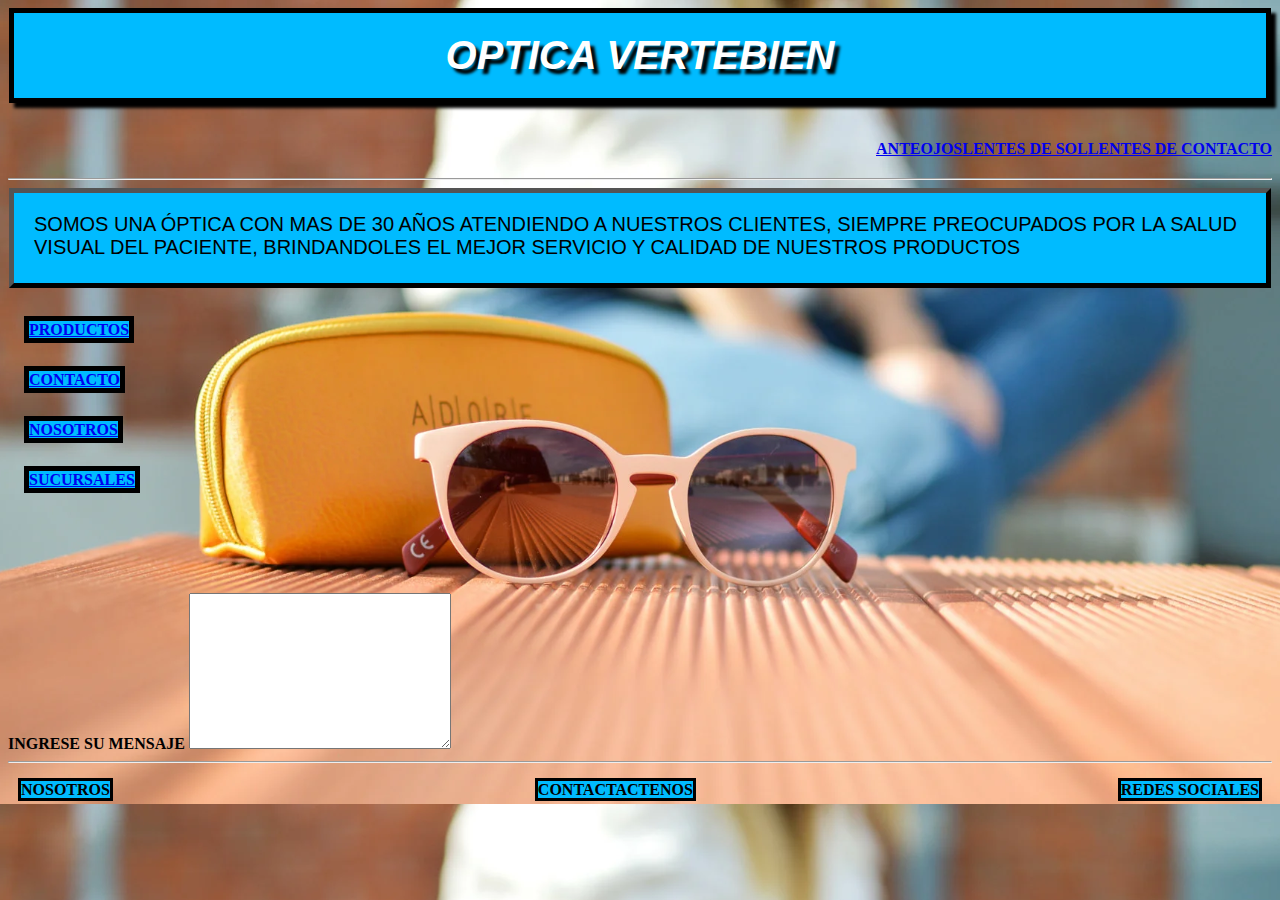
<file: index.html>
<!DOCTYPE html>
<html lang="en">
<head>
    <meta charset="UTF-8">
    <meta http-equiv="X-UA-Compatible" content="IE=edge">
    <meta name="viewport" content="width=device-width, initial-scale=1.0">
    <title>Optica Vertebien</title>
    <link rel="shortcut icon" href="./images.png" type="image/x-icon"> 
    <link rel="stylesheet" href="./estilos/styles.css">
</head>
<body>
    
    <header>
        
        <h1 class="flex-container">OPTICA VERTEBIEN</h1>
        <br>
        <br>
        <div class="flex-productos">
            <a class="anteojos" href="./assets/productos.html"><b>ANTEOJOS</b></a>    <a class="sol" href="./assets/productos.html"><b>LENTES DE SOL</b></a> <a class="contacto" href="./assets/productos.html"><b>LENTES DE CONTACTO</b></a>
            </div>
        <hr>
            <p class="flex-p">SOMOS UNA ÓPTICA CON MAS DE 30 AÑOS ATENDIENDO A NUESTROS
            CLIENTES, SIEMPRE PREOCUPADOS POR LA SALUD VISUAL DEL 
            PACIENTE, BRINDANDOLES EL MEJOR SERVICIO Y CALIDAD DE 
            NUESTROS PRODUCTOS</p>
        
            
    </header>
    <main>
        <section class="flex-contenedor">
            <a href="./assets/productos.html"> <p><b>PRODUCTOS</b></p></a>
            <a href="./assets/contacto.html"><p><b>CONTACTO</b></p></a>
            <a href="./assets/nosotros.html"><p><b>NOSOTROS</b></p></a>
            <a href="./assets/sucursales.html"><p><b>SUCURSALES</b></p></a>
        </section>
    <br>
    <br> 
        
        <br>
        <br>
        <label for="userTex"><b>INGRESE SU MENSAJE</b></label>
        <textarea name="userTex" id="userTex" cols="30" rows="10"></textarea>
    </main>
    <hr>
    <footer class="flex-footer">
        <div><b>NOSOTROS</b></div>
        <br>
        <div><b>CONTACTACTENOS</b></div>
        <br>
        <div><b>REDES SOCIALES</b></div>

    </footer>
<body>
</html>
</file>
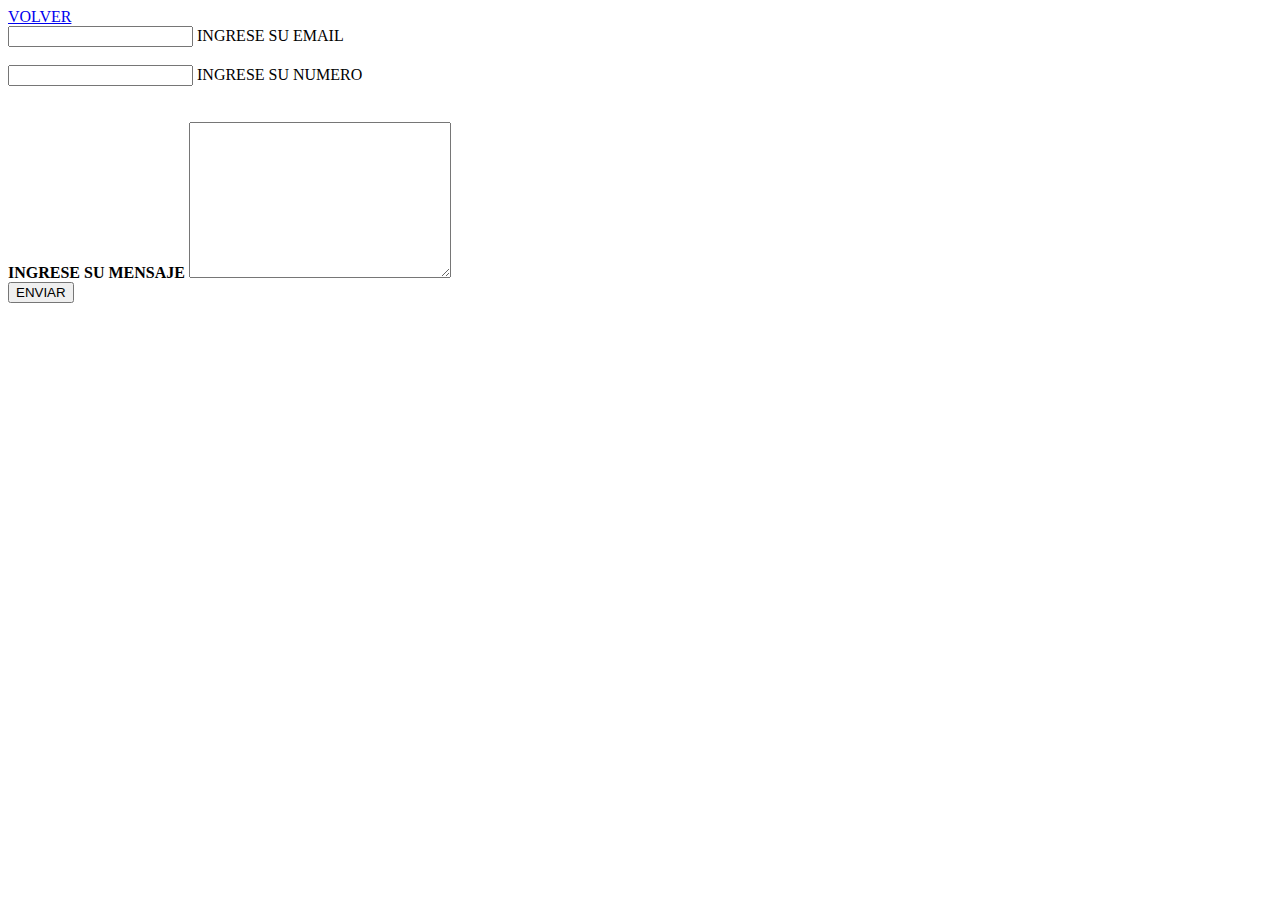
<file: assets/contacto.html>
<!DOCTYPE html>
<html lang="en">
<head>
    <meta charset="UTF-8">
    <meta http-equiv="X-UA-Compatible" content="IE=edge">
    <meta name="viewport" content="width=device-width, initial-scale=1.0">
    <title>Optica Vertebien</title>
    <link rel="shortcut icon" href="../images.png" type="image/x-icon">
</head>
<body class="contacto1"">
    <a href="../index.html">VOLVER</a>
    <br>
    <input type="email" name="" id=""> INGRESE SU EMAIL
<br>
<br>
<input type="number" name="" id=""> INGRESE SU NUMERO
<br>
<br>
<br>
<div>
    <label for="userTex"><b>INGRESE SU MENSAJE</b></label>
    <textarea name="userTex" id="userTex" cols="30" rows="10"></textarea>
</div>
<div>
    <input type="submit" value="ENVIAR">
    
</div>

</body>
</html>
</file>
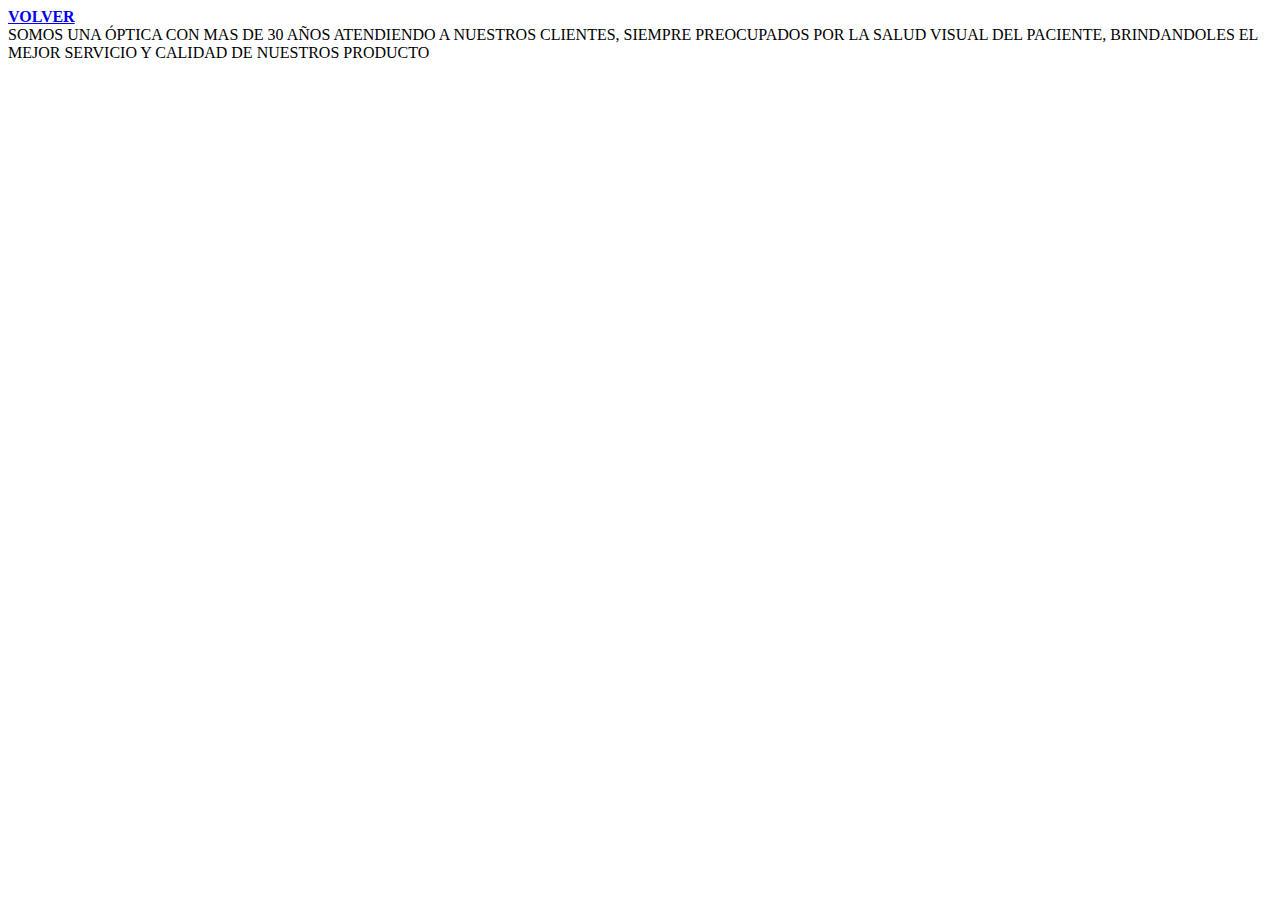
<file: assets/nosotros.html>
<!DOCTYPE html>
<html lang="en">
<head>
    <meta charset="UTF-8">
    <meta http-equiv="X-UA-Compatible" content="IE=edge">
    <meta name="viewport" content="width=device-width, initial-scale=1.0">
    <title>Optica Vertebien</title>
    <link rel="shortcut icon" href="../images.png" type="image/x-icon">
</head>
<body>
    <a href="../index.html"><b>VOLVER</b></a>
    <div>SOMOS UNA ÓPTICA CON MAS DE 30 AÑOS ATENDIENDO A NUESTROS
        CLIENTES, SIEMPRE PREOCUPADOS POR LA SALUD VISUAL DEL 
        PACIENTE, BRINDANDOLES EL MEJOR SERVICIO Y CALIDAD DE 
        NUESTROS PRODUCTO</div>
</body>
</html>
</file>
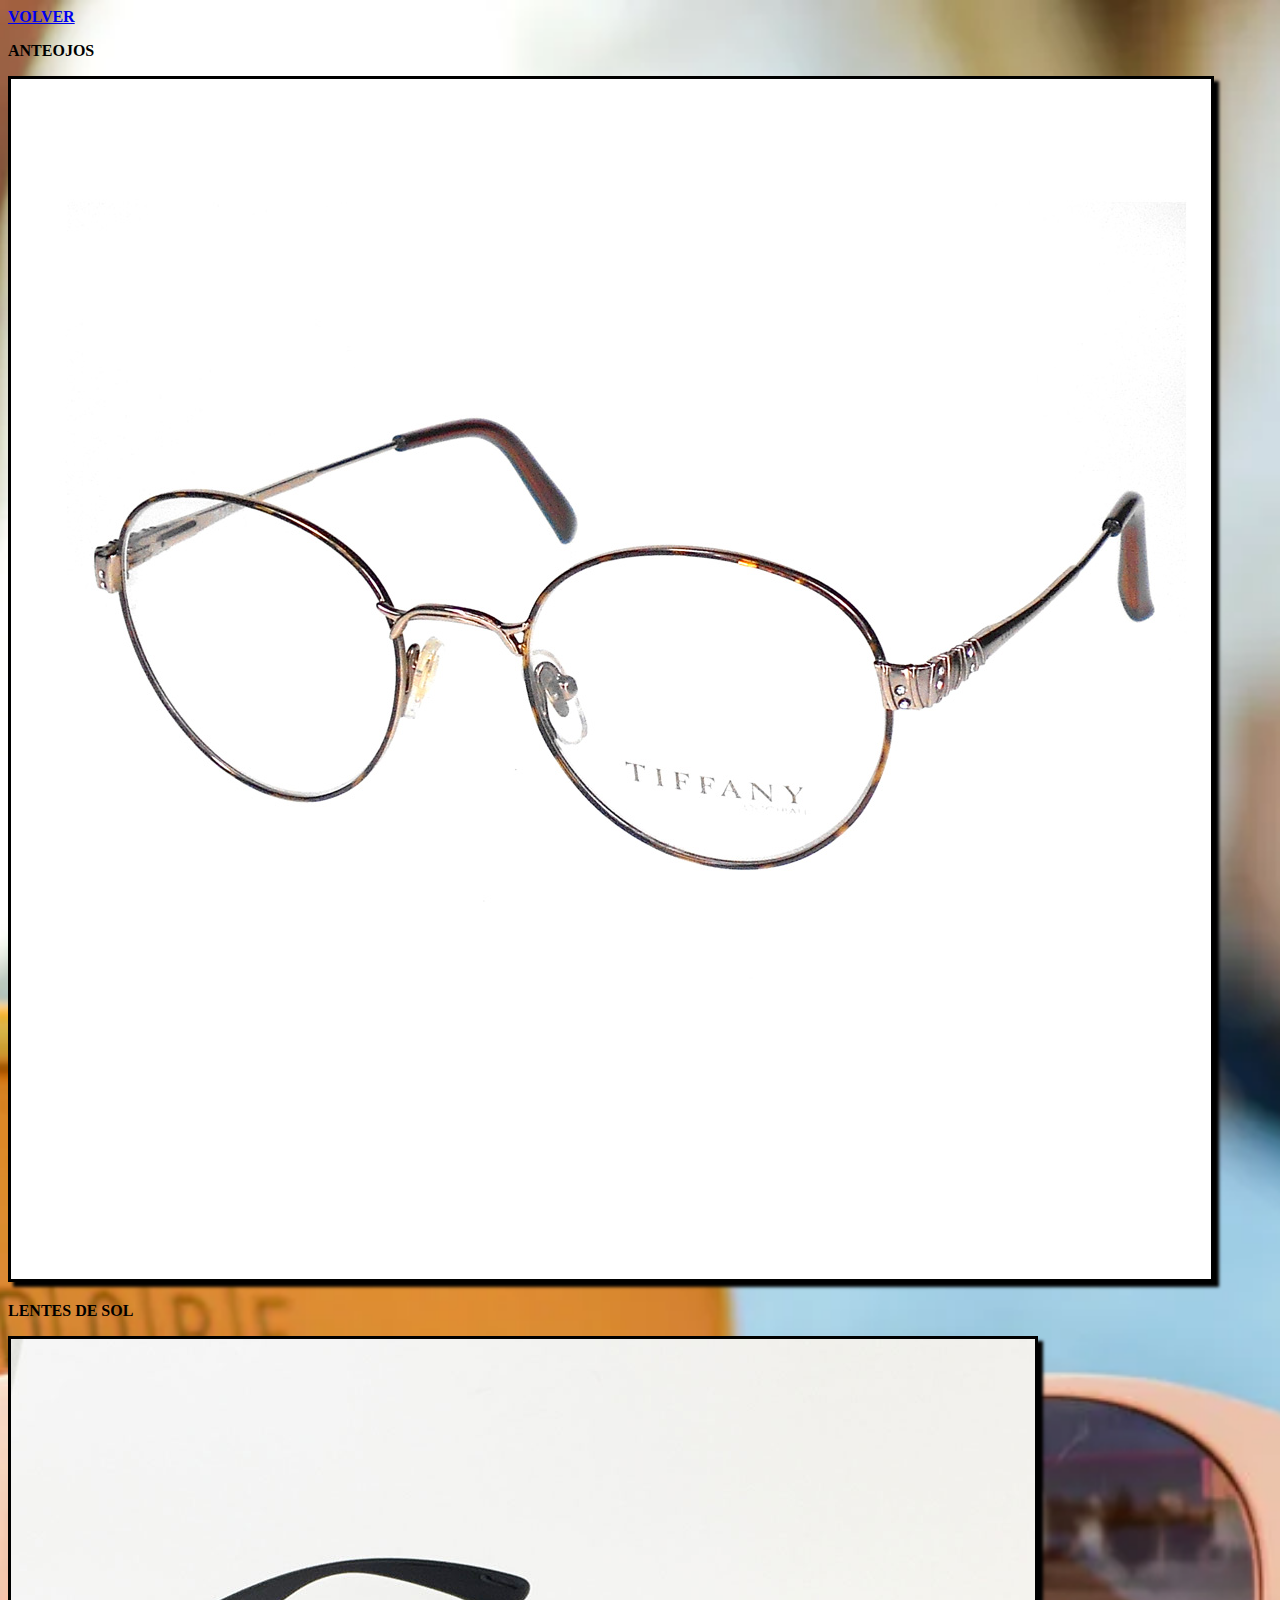
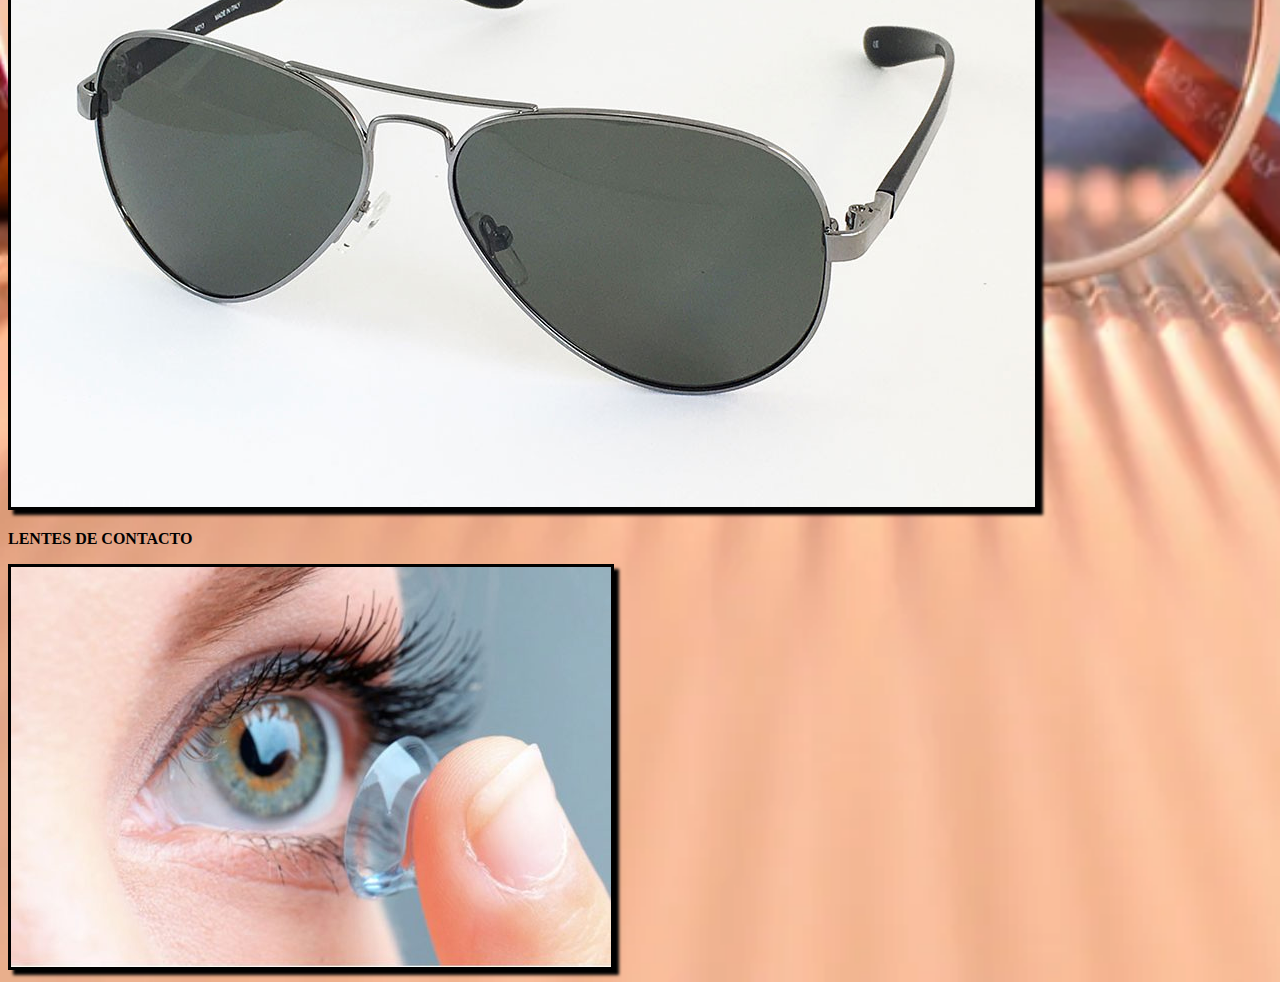
<file: assets/productos.html>
<!DOCTYPE html>
<html lang="en">
<head>
    <meta charset="UTF-8">
    <meta http-equiv="X-UA-Compatible" content="IE=edge">
    <meta name="viewport" content="width=device-width, initial-scale=1.0">
    <title>Optica Vertebien</title>
    <link rel="shortcut icon" href="../images.png" type="image/x-icon">
    <link rel="stylesheet" href="../estilos/styles.css">
</head>
<body class="productos">
   <a href="../index.html"><b>VOLVER</b></a>
   <p class="ant-produc"><b>ANTEOJOS</b></p>
   <img src="../anteojos.jpg" alt="lentes ilustrativos">
   <p><b>LENTES DE SOL</b></p>
   <img src="../lentes de sol.jpg" alt="lentes ilustrativos">
   <p><b>LENTES DE CONTACTO</b></p>
   <img src="../lentes-contacto.jpg" alt="lentes ilustrativos">
</body>
</html>
</file>
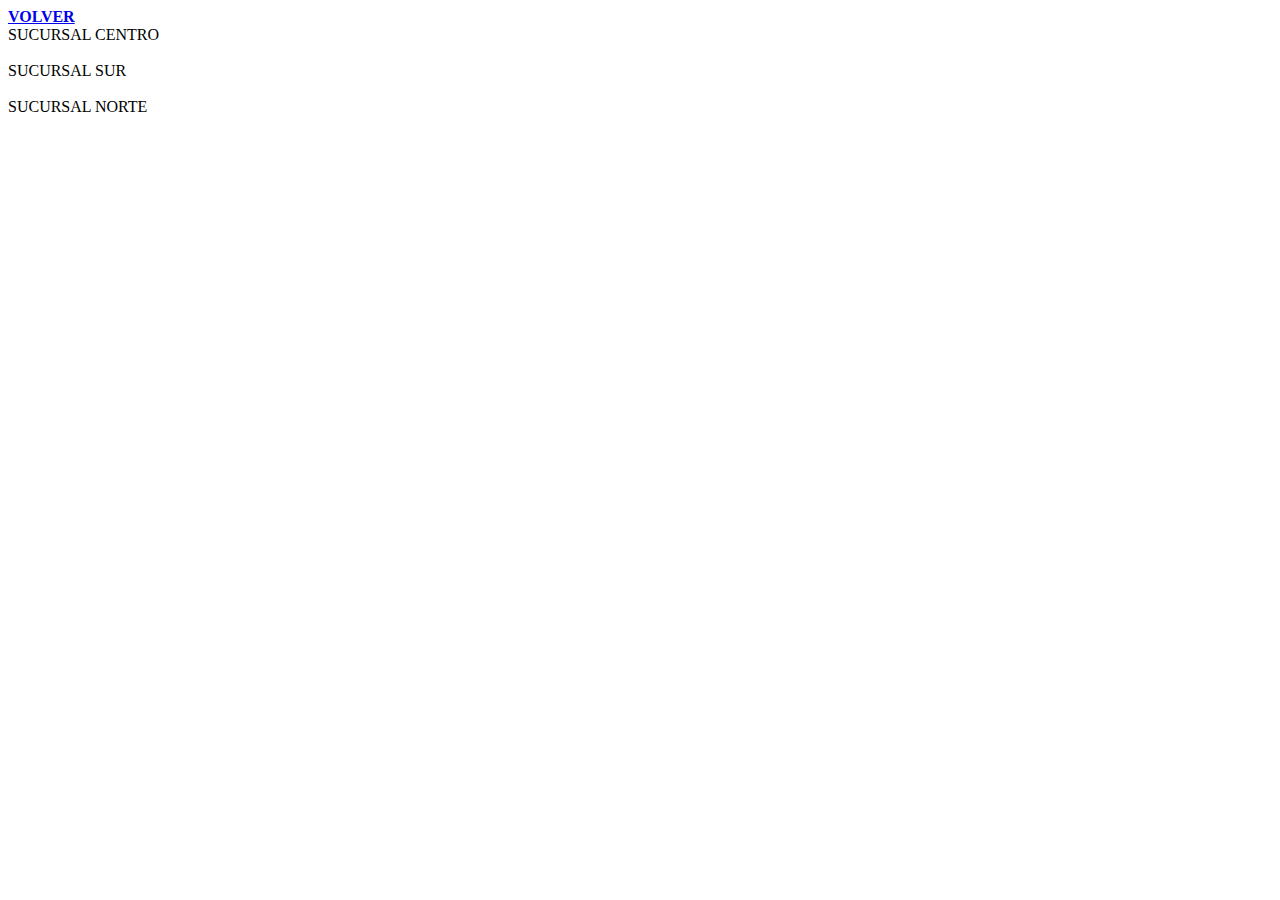
<file: assets/sucursales.html>
<!DOCTYPE html>
<html lang="en">
<head>
    <meta charset="UTF-8">
    <meta http-equiv="X-UA-Compatible" content="IE=edge">
    <meta name="viewport" content="width=device-width, initial-scale=1.0">
    <title>Optica Vertebien</title>
    <link rel="shortcut icon" href="../images.png" type="image/x-icon">
</head>
<body>
    <a href="../index.html"><b>VOLVER</b></a>
    <br>
    <div>SUCURSAL CENTRO</div>
    <br>
    <div>SUCURSAL  SUR</div>
    <br>
    <div>SUCURSAL NORTE</div>

</body>
</html>
</file>
<file: estilos/styles.css>
header h1 {
    box-shadow: 5px 5px 3px black;
    text-shadow: 5px 5px 3px black;
    font-size: 40px;
    text-align: center;
    font-family:'Segoe UI', Tahoma, Geneva, Verdana, sans-serif; color: white;
    font-style: italic;
    margin: 1px;
    padding: 20px;
    background-color: rgb(0, 187, 255);
    border:5px solid black
    
    
    
}
header p {
    font-family: 'Lucida Sans', 'Lucida Sans Regular', 'Lucida Grande', 'Lucida Sans Unicode', Geneva, Verdana, sans-serif;
    font-size: 20px;
    margin: 1px;
    padding: 10px;
    background-color: rgb(0, 187, 255);
    border:5px black outset;
}
img {
    box-shadow: 5px 5px 3px;
    border:solid black;
    
    
}
.anteojos:hover {
    background-color: rgb(0, 187, 255);
    border:5px solid black;    
}
.sol:hover {
    background-color: rgb(0, 187, 255);
    border:5px solid black;
}
.contacto:hover {
    background-color: rgb(0, 187, 255);
    border:5px solid black;
}
main section a p b {
    background-color: rgb(0, 187, 255);
    border:5px solid black;
}
footer div b {
    background-color: rgb(0, 187, 255);
    border:solid black
    
    
}
body {
background-image: url(../img/FotoDeProducto.png);
background-position:center;
background-size: cover;

}
.productos {
    background-color: rgb(81, 128, 145);
}
.contacto1{
    background-color: rgb(81, 128, 145);

}
/*flexbox*/
.flex-container{
    display: flex;
    justify-content: center;
    
}
.flex-contenedor {
    display: flex;
    height: 200px;
    padding: 1em;
    flex-direction: column;
    justify-content: space-between;

}
.flex-p{
    display: flex;
    height: 50px;
    padding: 1em;
}
.flex-productos{
    display: flex;
    height: 30px;
    justify-content:end;
}
.flex-footer{
    display: flex;
    height:5px;
    padding:10px ;
    justify-content: space-between;
}
</file>
